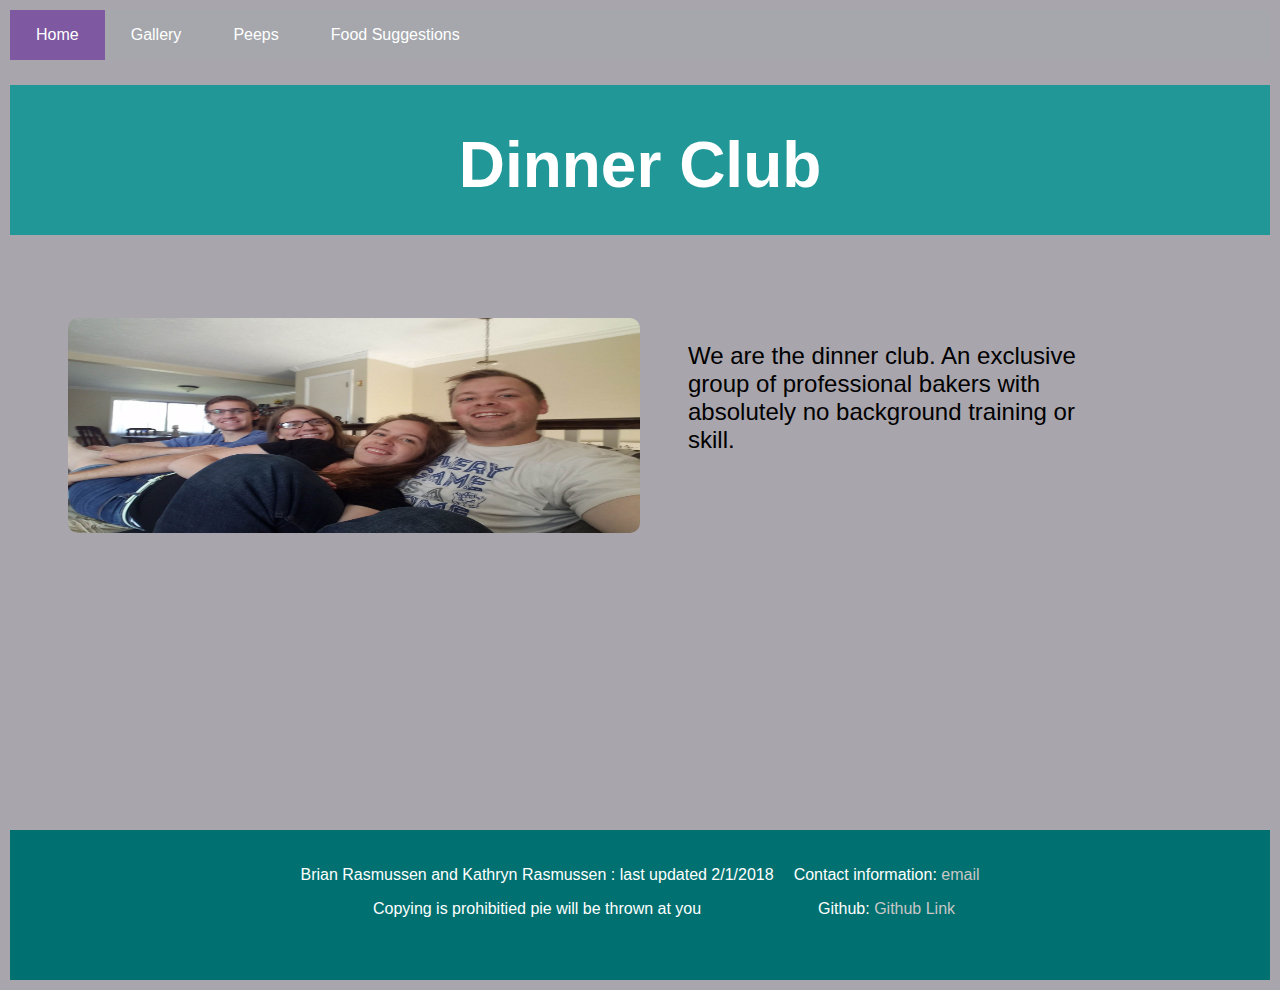
<file: index.html>
<!DOCTYPE html>
<html>

<head>
    <title>Dinner Club</title>
    <link rel="stylesheet" href="/styles.css">
    <link href="https://fonts.googleapis.com/css?family=Source+Sans+Pro" rel="stylesheet">
    <link rel="stylesheet" href="https://cdnjs.cloudflare.com/ajax/libs/font-awesome/4.7.0/css/font-awesome.css" />
</head>

<body>
    <div class="container">
        <nav class="menu">
            <ul>
                <li class="active">
                    <a href="index.html">Home</a>
                </li>
                <li>
                    <a href="gallery.html">Gallery</a>
                </li>
                <li>
                    <a href="people.html">Peeps</a>
                </li>
                <li>
                    <a href="last.html">Food Suggestions</a>
                </li>
            </ul>
        </nav>
        <div class="header">
            <h1>Dinner Club</h1>
        </div>
        <div class="main">
            <img src="images/dinnerClub.jpg">
            <p>
                We are the dinner club. An exclusive group of professional bakers with absolutely no background training or skill.
            </p>


        </div>
        <div class="footer">

            <div>
                <p>Brian Rasmussen and Kathryn Rasmussen : last updated 2/1/2018</p>
                <p>Copying is prohibitied pie will be thrown at you</p>
            </div>
            <div>
                <p>Contact information:
                    <a href="mailto:brian.rasmussen55@gmail.com">
                        email</a></p>
                <p>Github:
                    <a href="https://github.com/kr4of6/dinnerClub">Github Link</a>
                </p>

            </div>

        </div>
    </div>

</body>

</html>
</file>
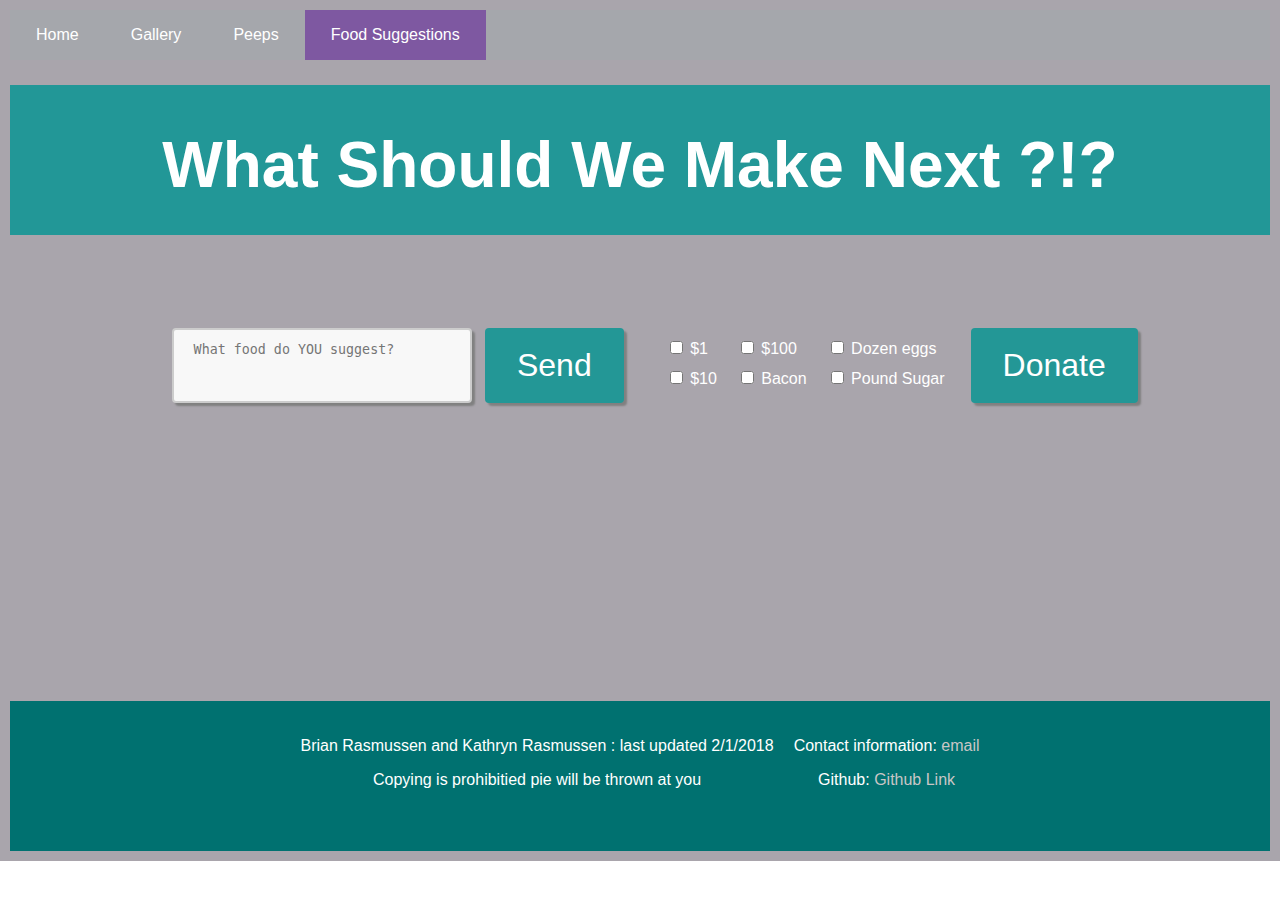
<file: last.html>
<!DOCTYPE html>
<html>

<head>
    <title>Dinner Club</title>
    <link rel="stylesheet" href="/styles.css">
    <!-- <link rel="stylesheet" href="/styles2.css"> -->
    <link href="https://fonts.googleapis.com/css?family=Source+Sans+Pro" rel="stylesheet">
    <link rel="stylesheet" href="https://cdnjs.cloudflare.com/ajax/libs/font-awesome/4.7.0/css/font-awesome.css" />
</head>

<body>
    <div class="container">
        <nav class="menu">
            <ul>
                <li>
                    <a href="index.html">Home</a>
                </li>
                <li>
                    <a href="gallery.html">Gallery</a>
                </li>
                <li>
                    <a href="people.html">Peeps</a>
                </li>
                <li class="active">
                    <a href="last.html">Food Suggestions</a>
                </li>
            </ul>
        </nav>
        <div class="header">
            <h1>What should we make next ?!?</h1>
        </div>

        <div class="main">

            <div class="last">

                <form>
                    <textarea name="message" placeholder="What food do YOU suggest?"></textarea>
                    <button type="submit">Send</button>
                </form>
                <form class="money">
                    <div>
                        <input type="checkbox">
                        <label>$1</label>
                    </div>
                    <div>
                        <input type="checkbox">
                        <label>$10</label>
                    </div>
                    <div>
                        <input type="checkbox">
                        <label>$100</label>
                    </div>
                    <div>
                        <input type="checkbox">
                        <label>Bacon</label>
                    </div>
                    <div>
                        <input type="checkbox">
                        <label>Dozen eggs</label>
                    </div>
                    <div>
                        <input type="checkbox">
                        <label>Pound Sugar</label>
                    </div>
                </form>
                <button type="submit">Donate</button>
            </div>
        </div>


        <div class="footer">

                <div>
                    <p>Brian Rasmussen and Kathryn Rasmussen : last updated 2/1/2018</p>
                    <p>Copying is prohibitied pie will be thrown at you</p>
                </div>
                <div>
                    <p>Contact information:
                        <a href="mailto:brian.rasmussen55@gmail.com">
                            email</a></p>
                    <p>Github:
                        <a href="https://github.com/kr4of6/dinnerClub">Github Link</a>
                    </p>
    
                </div>
    
            </div>
    </div>

</body>

</html>
</file>
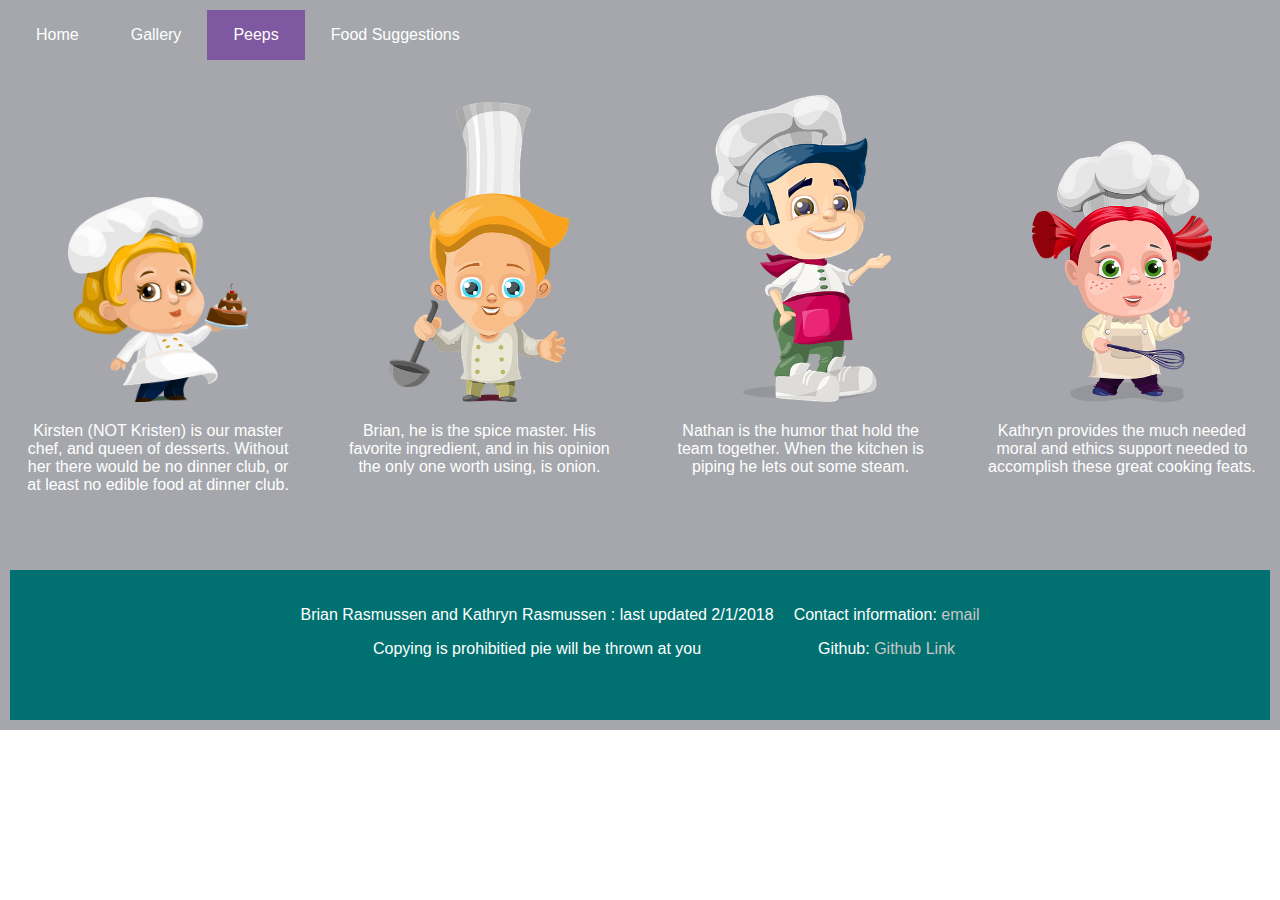
<file: people.html>
<!DOCTYPE html>
<html>

<head>
    <title>Dinner Club</title>
    <link rel="stylesheet" href="/styles.css">
    <link rel="stylesheet" href="/styleP.css">
    <!-- <link rel="stylesheet" href="/styles2.css"> -->
    <link href="https://fonts.googleapis.com/css?family=Source+Sans+Pro" rel="stylesheet">
    <link rel="stylesheet" href="https://cdnjs.cloudflare.com/ajax/libs/font-awesome/4.7.0/css/font-awesome.css" />
</head>

<body>
    <div class="container">
        <nav class="menu">
            <ul>
                <li>
                    <a href="index.html">Home</a>
                </li>
                <li>
                    <a href="gallery.html">Gallery</a>
                </li>
                <li class="active">
                    <a href="people.html">Peeps</a>
                </li>
                <li>
                    <a href="last.html">Food Suggestions</a>
                </li>
            </ul>
        </nav>
        <div class="people">
            <img src="/images/kirsten.png">
            <p>
                Kirsten (NOT Kristen) is our master chef, and queen of desserts. Without her there would be no dinner club, or at least no
                edible food at dinner club.
            </p>
        </div>
        <div class="people">
            <img src="/images/brian.png">
            <p>
                Brian, he is the spice master. His favorite ingredient, and in his opinion the only one worth using, is onion.
            </p>
        </div>
        <div class="people">
            <img src="/images/nathan.png">
            <p>
                Nathan is the humor that hold the team together. When the kitchen is piping he lets out some steam.
            </p>
        </div>
        <div class="people">
            <img src="/images/kathryn.png">
            <p>
                Kathryn provides the much needed moral and ethics support needed to accomplish these great cooking feats.
            </p>
        </div>
        <div class="footer">

                <div>
                    <p>Brian Rasmussen and Kathryn Rasmussen : last updated 2/1/2018</p>
                    <p>Copying is prohibitied pie will be thrown at you</p>
                </div>
                <div>
                    <p>Contact information:
                        <a href="mailto:brian.rasmussen55@gmail.com">
                            email</a></p>
                    <p>Github:
                        <a href="https://github.com/kr4of6/dinnerClub">Github Link</a>
                    </p>
    
                </div>
    
            </div>
    </div>

</body>

</html>
</file>
<file: styles.css>
/* Color Scheme */

/* 

https://color.adobe.com/dc6a9cd68e98073387aee48ef6bcbc9d--dark-purple-color-scheme-jewel-tone-color-scheme-color-theme-10408143/edit/?copy=true&base=2&rule=Custom&selected=4&name=Copy%20of%20dc6a9cd68e98073387aee48ef6bcbc9d--dark-purple-color-scheme-jewel-tone-color-scheme&mode=rgb&rgbvalues=0.3568627450980392,0.043137254901960784,0.2980392156862745,0.2823529411764706,0.13333333333333333,0.3333333333333333,0.1843137254901961,0.23529411764705882,0.3686274509803922,0.10196078431372549,0.3333333333333333,0.403921568627451,0,0.44313725490196076,0.4392156862745098&swatchOrder=0,1,2,3,4

*/

body {
    font-size: 16px;
    padding:0px;
    margin:0px;
}

.container {
    display: grid;

    /*  Define the size and number of columns in our grid. 
    The fr unit works similar to flex:
    fr columns will share the free space in the row in proportion to their value.
    We will have 2 columns - the first will be 3x the size of the second.  */
    grid-template-columns: 3fr 1fr;

    /*  Assign the grid areas we did earlier to specific places on the grid. 
        First row is all header.
        Second row is shared between main and sidebar.
        Last row is all footer.  */
    grid-template-areas: 
        "menu menu"
        "header header"
        "main main"
        "footer footer";

    /*  The gutters between each grid cell will be 60 pixels. */
    grid-gap: 25px;
    background-color: rgb(169, 165, 172);
}

.menu {
    grid-area: menu;
}

div {
    text-align: center;
    color: rgb(255, 255, 255);
    /* width: 100%; */
    box-sizing: border-box;
    padding: 10px;
    font-family: 'Segoe UI', Tahoma, Geneva, Verdana, sans-serif;

}
.header {
    grid-area: header;
    background-color: rgb(34, 151, 151);
    height: 150px;
    margin:0px;
    font-size:32px;
    font-family: 'Segoe UI', Tahoma, Geneva, Verdana, sans-serif;
    padding:0px;
    text-transform: capitalize;
   
}

.sidebar {
    grid-area: sidebar;
    background-color: #482255;
}


.main {
    grid-area: main;
    /* background-color: #2F3C5E; */
    display:flex;
    margin:3em;
}

.main p {
    /* flex: 1fr; */
    text-align: left;
    width: 400px;
    font-size:24px;
    color:black;

}

.main img {
    width: 50%;
    height:50%;
    border-radius: 10px;
    margin-right:3em;

}

.footer {
    grid-area: footer;
    background-color: #007170;
    height: 150px;
    display:flex;
    flex-direction: row;
    width:100%;
   justify-content: center;
   color: rgb(199, 199, 199)
}

.footer a {
    color:rgb(201, 198, 198);
    text-decoration: none;
}
nav {
    width:100%;
}
nav ul {
    list-style-type: none;
    margin: 0;
    padding: 0;
    overflow: hidden;
    background-color: rgb(165, 167, 172);
 }
 nav li {
    float: left;
 
 }
 nav li a {
    display: block;
    color:white;
    text-align: center;
    padding: 14px 24px;
    text-decoration: none;
    /* border-bottom: 2px solid #007170; */
    margin: 2px;
 }
 /* Change the link color to #111 (black) on hover */
 li a:hover {
    /* background-color: rgb(94, 94, 138); */
    border-bottom: 2px solid #007170;
    margin-bottom: 0px;
 }
 .active {
    background-color: rgb(126, 88, 161);
 }
.portfolio{
    display: flex;
    flex-direction: column;
    flex-flow: column wrap;
    align-items: flex-start;
    justify-content: flex-start;
    width: 100%;
    height: 1100px;
    
}
 .creation img{
     height: auto;
     width: 300px;;
     margin: 1em;
     border-radius: 10px;
     box-shadow: 5px 5px 5px rgb(80, 80, 80);
    }
 .creation p {
     font-size: 12px;
     align-self: flex-start;
     width: auto;
}

textarea {
    width: 300px;
    height: 75px;
    padding: 12px 20px;
    box-sizing: border-box;
    border: 2px solid #ccc;
    border-radius: 4px;
    background-color: #f8f8f8;
    resize: none;
    margin:0em 1em;
    box-shadow: 3px 3px 2px grey;
}


form {
    display: flex;
    align-content: center;
    margin:0em 1em;

}


button{
    padding: 0em 1em;
    background-color: #239796;
    border: none;
    border-radius: 4px;
    font-size: 32px;
    color:white;
    box-shadow: 3px 3px 2px grey;
    max-height: 75px;
}

.last {
    /* background-color: #2F3C5E; */
    display:flex;
    /* margin:3em; */
    height:300px;
    margin: auto;
    align-content: center;

}

.money {
    padding: 0em;
    display: flex;
    height:75px;
    min-width: 280px;

    flex-direction: column;
    flex-flow: column wrap;
    align-items: flex-start;
   
}

.money div {
    height: 30px;
}
</file>
<file: styles2.css>
/* Color Scheme */

/*

https://color.adobe.com/TD-Colors---Option-3-color-theme-10394433/edit/?copy=true&base=2&rule=Custom&selected=0&name=Copy%20of%20TD%20Colors%20-%20Option%203&mode=rgb&rgbvalues=0.16862745098039217,0.22745098039215686,0.25882352941176473,0.24705882352941178,0.3411764705882353,0.396078431372549,0.7411764705882353,0.8313725490196079,0.8705882352941177,0.9372549019607843,0.9372549019607843,0.9372549019607843,1,0.3137254901960784,0.20784313725490197&swatchOrder=0,1,2,3,4

*/

body {
    font-size: 16px;
}

.container {
    display: grid;

    /*  Define the size and number of columns in our grid. 
    The fr unit works similar to flex:
    fr columns will share the free space in the row in proportion to their value.
    We will have 2 columns - the first will be 3x the size of the second.  */
    grid-template-columns: 1fr 3fr;

    /*  Assign the grid areas we did earlier to specific places on the grid. 
        First row is all header.
        Second row is shared between main and sidebar.
        Last row is all footer.  */
    grid-template-areas: 
        "header header"
	"sidebar main"
        "footer footer";

    /*  The gutters between each grid cell will be 60 pixels. */
    grid-gap: 50px;
}

div {
    text-align: center;
    color: #fff;
    box-sizing: border-box;
    padding: 10px;
}

.header {
    grid-area: header;
    background-color: #FF5035;
    height: 80px;
}

.sidebar {
    grid-area: sidebar;
    background-color: #BDD4DE;
    color: #333;
}

.main {
    grid-area: main;
    background-color: #EFEFEF;
    color: #333;
}

.footer {
    grid-area: footer;
    background-color: #2B3A42;
    height: 80px;
}

/* Flex */


.portfolio {
    display: flex;
    justify-content: flex-start;
    flex-flow: column wrap;
    align-items: flex-start;
    width: 100%;
    height: 800px;
}

.portfolio div {
    margin: 10px;
}

.portfolio div img {
    width: 200px;
    height: auto;
}

/*
See:

https://codepen.io/michellebarker/pen/zvxpoG
*/

.scaleimage img {
    width: 400px;
}
</file>
<file: styleP.css>
.container {
    display: grid;

    /*  Define the size and number of columns in our grid. 
    The fr unit works similar to flex:
    fr columns will share the free space in the row in proportion to their value.
    We will have 2 columns - the first will be 3x the size of the second.  */
    grid-template-columns: 1fr 1fr 1fr 1fr;

    /*  Assign the grid areas we did earlier to specific places on the grid. 
        First row is all header.
        Second row is shared between main and sidebar.
        Last row is all footer.  */
    grid-template-areas: 
        "menu menu menu menu"
        "header header header header"
        "kirsten brian kathryn nathan"
        "footer footer footer footer";

    /*  The gutters between each grid cell will be 60 pixels. */
    grid-gap: 25px;
    background-color: rgb(165, 167, 172);
}

.container img {
    max-width: 180px;
}
.people {
    align-self: baseline;
}
</file>
